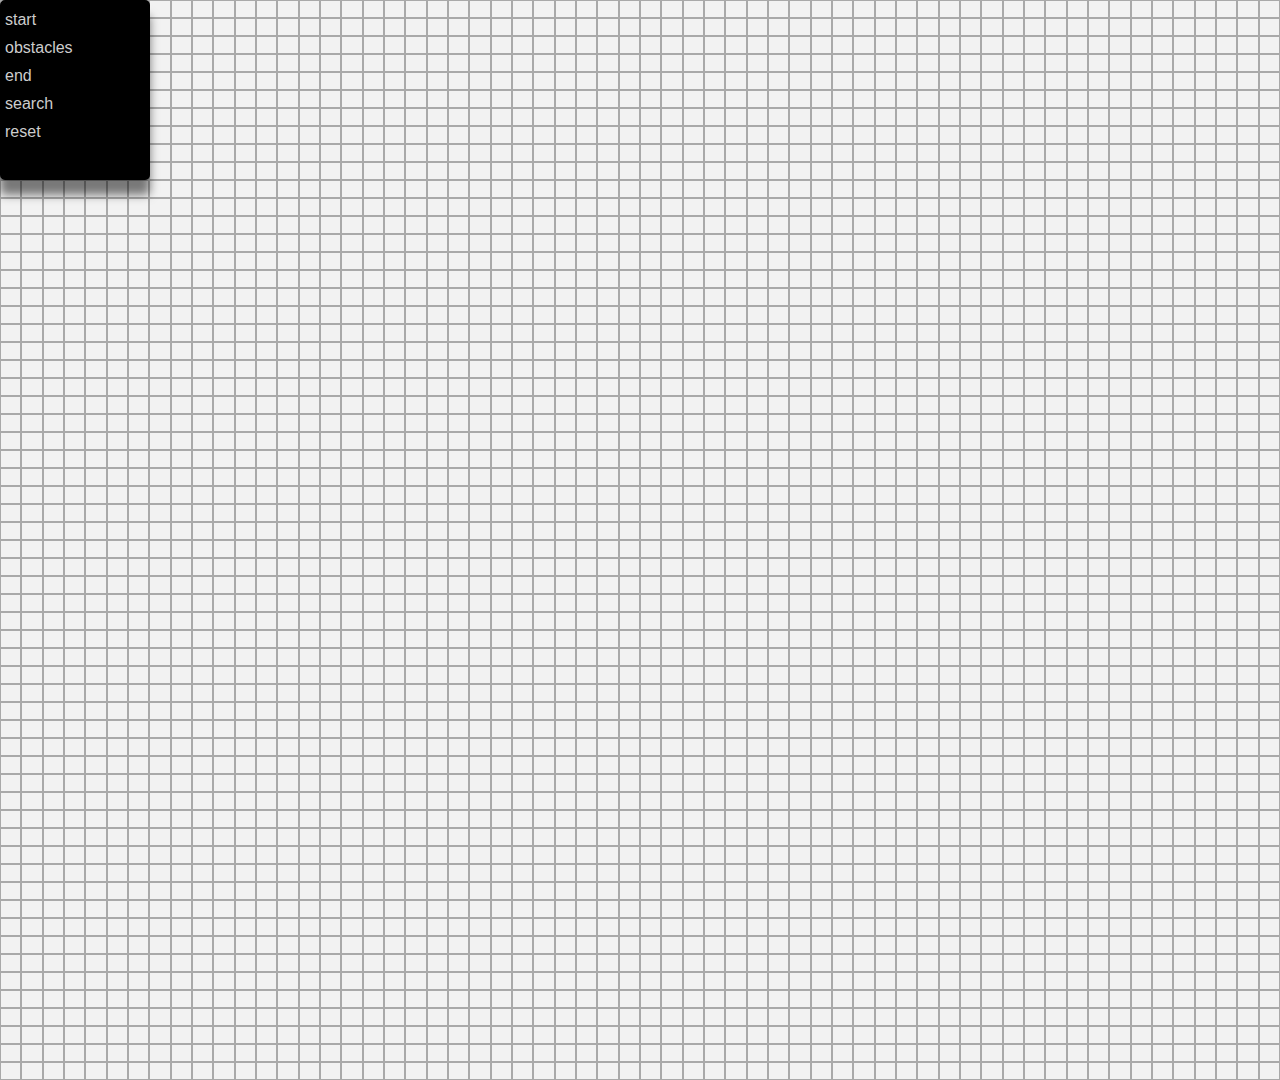
<file: index.html>
<html>
<head>
	<link rel="stylesheet" href="https://use.fontawesome.com/releases/v5.5.0/css/all.css" integrity="sha384-B4dIYHKNBt8Bc12p+WXckhzcICo0wtJAoU8YZTY5qE0Id1GSseTk6S+L3BlXeVIU" crossorigin="anonymous">
	<link rel="stylesheet" href="https://stackpath.bootstrapcdn.com/bootstrap/4.4.1/css/bootstrap.min.css" integrity="sha384-Vkoo8x4CGsO3+Hhxv8T/Q5PaXtkKtu6ug5TOeNV6gBiFeWPGFN9MuhOf23Q9Ifjh" crossorigin="anonymous">

	<script src="https://ajax.googleapis.com/ajax/libs/jquery/3.4.1/jquery.min.js"></script>

    <link rel="stylesheet" href="style.css">
    <link rel="stylesheet" href="menustyle.css">
</head>

<body>
    <div id="myAlertNoPath" class="alert alert-danger alert-fixed collapse">
		<a id="NoPathAlertClose" href="#" class="close" data-dismiss="alert">&times;</a>
		<strong>Error!</strong> Could not find path! 
	</div>

	<div id="myAlertStart" class="alert alert-danger alert-fixed collapse">
		<a id="startAlertClose" href="#" class="close" data-dismiss="alert">&times;</a>
		<strong>Error!</strong> Must declare start node.
	</div>

	<div id="myAlertEnd" class="alert alert-danger alert-fixed collapse">
		<a id="endAlertClose" href="#" class="close" data-dismiss="alert">&times;</a>
		<strong>Error!</strong> Must declare end node.
	</div>
	<div class="center menu">
  
	</div>
		  <div id="settings" class="closedmenu" onclick="closedMenu()">
              <div class="closedwrapper"><span><i class="fas fa-cog fa-lg"></span></i></div>
		  </div>
		  <div id="myMenu">
		  	<div id="menuclosewrapper" onclick="closeMenu()"><div id="menuclose"><i class="fas fa-times"></i></div></div>
		  	<div id="start" class="menurow" onclick="buttonStart()"><span>start</span></div>
		  	<div id="obstacles" class="menurow" onclick="buttonObstacles()"><span>obstacles</span></div>
		  	<div id="end" class="menurow" onclick="buttonEnd()"><span>end</span></div>
		  	<div id="search" class="menurow" onclick="buttonSearch()"><span>search</span></div>
		  	<div id="reset" class="menurow" onclick="buttonReset()"><span>reset</span></div>

		  </div>

	<div id="container">
	</div>
</body>
    <script src="star.js"></script>
    <script src="menu.js"></script>
    <script src="alerts.js"></script>
    <script>
        document.getElementById("myMenu").addEventListener("click", function(event){
  event.preventDefault()
});
    </script>
</html>
</file>
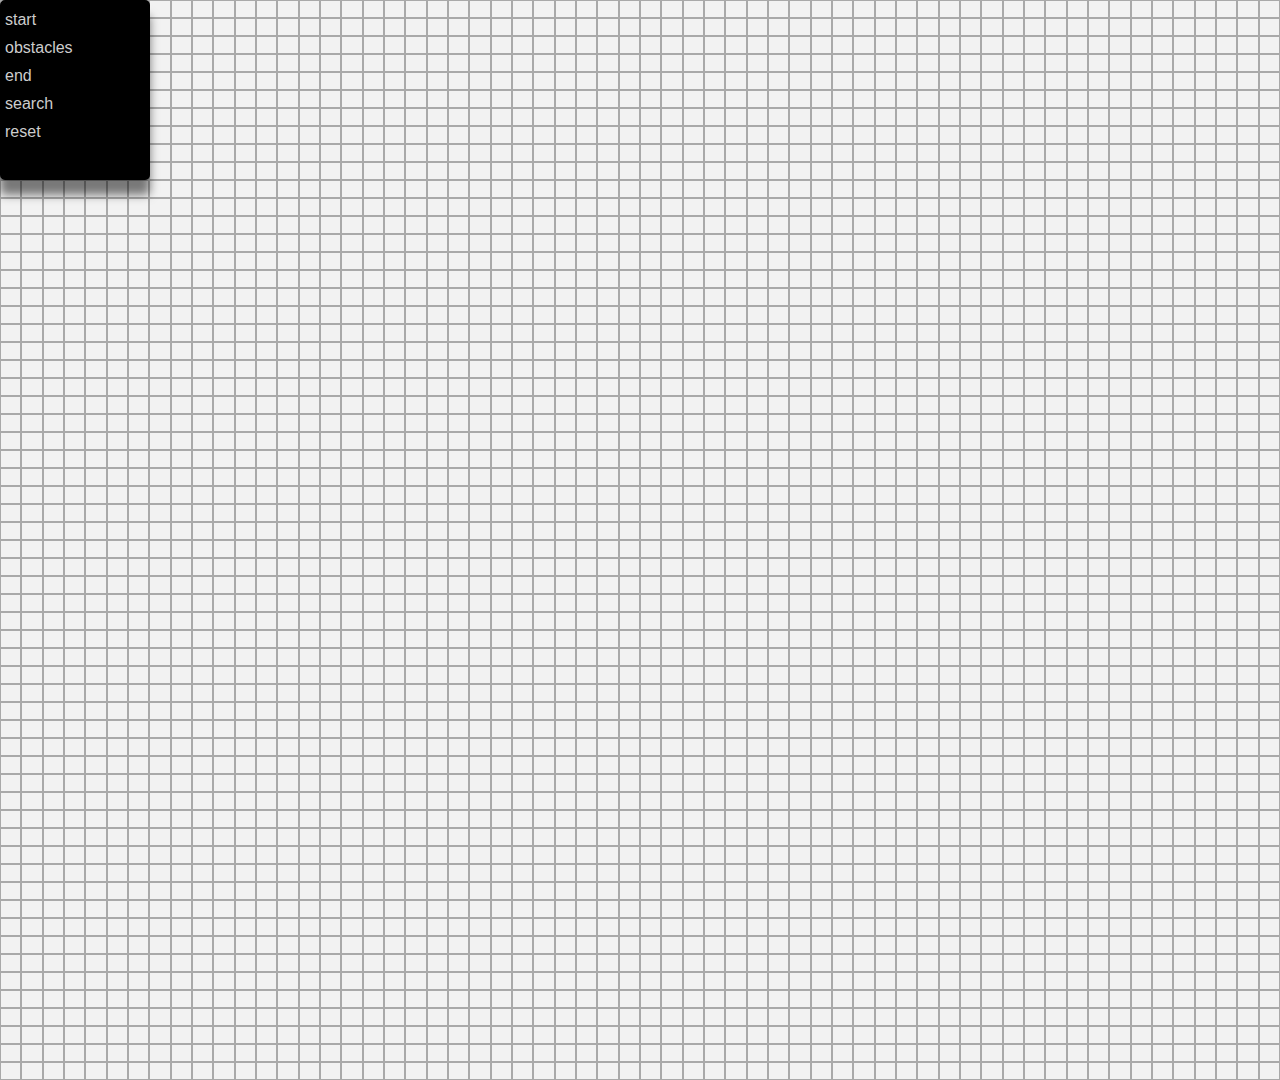
<file: astar.html>
<html>
<head>
	<link rel="stylesheet" href="https://use.fontawesome.com/releases/v5.5.0/css/all.css" integrity="sha384-B4dIYHKNBt8Bc12p+WXckhzcICo0wtJAoU8YZTY5qE0Id1GSseTk6S+L3BlXeVIU" crossorigin="anonymous">
	<link rel="stylesheet" href="https://stackpath.bootstrapcdn.com/bootstrap/4.4.1/css/bootstrap.min.css" integrity="sha384-Vkoo8x4CGsO3+Hhxv8T/Q5PaXtkKtu6ug5TOeNV6gBiFeWPGFN9MuhOf23Q9Ifjh" crossorigin="anonymous">

	<script src="https://ajax.googleapis.com/ajax/libs/jquery/3.4.1/jquery.min.js"></script>

    <link rel="stylesheet" href="style.css">
    <link rel="stylesheet" href="menustyle.css">
</head>

<body>

	<div id="myAlertStart" class="alert alert-danger alert-fixed collapse">
		<a id="startAlertClose" href="#" class="close" data-dismiss="alert">&times;</a>
		<strong>Error!</strong> Must declare start node.
	</div>

	<div id="myAlertEnd" class="alert alert-danger alert-fixed collapse">
		<a id="endAlertClose" href="#" class="close" data-dismiss="alert">&times;</a>
		<strong>Error!</strong> Must declare end node.
	</div>
	<div class="center menu">
  
	</div>
		  <div id="settings" class="closedmenu" onclick="closedMenu()">
		  	<div class="closedwrapper"><i class="fas fa-cog fa-lg"></i></div>
		  </div>
		  <div id="myMenu">
		  	<div id="menuclosewrapper" onclick="closeMenu()"><div id="menuclose"><i class="fas fa-times"></i></div></div>
		  	<div id="start" class="menurow" onclick="buttonStart()">start</div>
		  	<div id="obstacles" class="menurow" onclick="buttonObstacles()">obstacles</div>
		  	<div id="end" class="menurow" onclick="buttonEnd()">end</div>
		  	<div id="search" class="menurow" onclick="buttonSearch()">search</div>
		  	<div id="reset" class="menurow" onclick="buttonReset()">reset</div>

		  </div>

	<div id="container">
	</div>
</body>
    <script src="star.js"></script>
    <script src="menu.js"></script>
    <script src="alerts.js"></script>
</html>
</file>
<file: style.css>
*{
	margin:0;
	padding:0;
}
#root {
  --grid-cols: 1;
  --grid-rows: 1;
}

#container {
  display: grid;
  
  grid-template-rows: repeat(var(--grid-rows), 1fr);
  grid-template-columns: repeat(var(--grid-cols), 1fr);
}

.grid-item {
  padding: .5rem;
  border: 1px solid rgba(0,0,0,.3);
  text-align: center;
  background-color:rgba(0,0,0,.05);
}

.alert-fixed {
    position:fixed; 
    top: 0px; 
    left: 0px; 
    width: 100%;
    z-index:9999; 
    border-radius:0px
}



#myMenu div div span {
  pointer-events: none;
}
</file>
<file: menustyle.css>
#myMenu{
    position:absolute;
    top:0;
    height:180px;
    width:150px;
    border:1px solid rgba(0,0,0,.3);
    background-color:black;
    border-radius:5px;
        overflow: hidden;
        box-shadow: 0 15px 10px rgba(0,0,0,0.5);
    z-index:999;

}

.menurow{
    font-family: 'roboto',arial;
    padding:2px 4px;
    color:#CDCDCD;
    cursor:pointer;
}

.menurow:hover{
    background-color:#CDCDCD;
    color:black;
}

#menuclosewrapper{
    padding:2.5px;
    display: flex;
}

#menuclose{
    margin-left:auto;
    margin-right:2px;
    color:#CDCDCD;
}

.active{
    background-color: #CDCDCD;
    color:black;
}

.notactive{
    padding:.5px 0;
    color:#CDCDCD;
    background-color:rgba(0,0,0,.6);

}

.closedmenu{
    display:none;
    position:fixed;
    height:50px;
    width:50px;
    background-color:black;
    color:#CDCDCD;

}

.closedwrapper{
    display:flex;
    justify-content: center;
    align-items: center;
    height:50px;
    width:50px;
}
</file>
